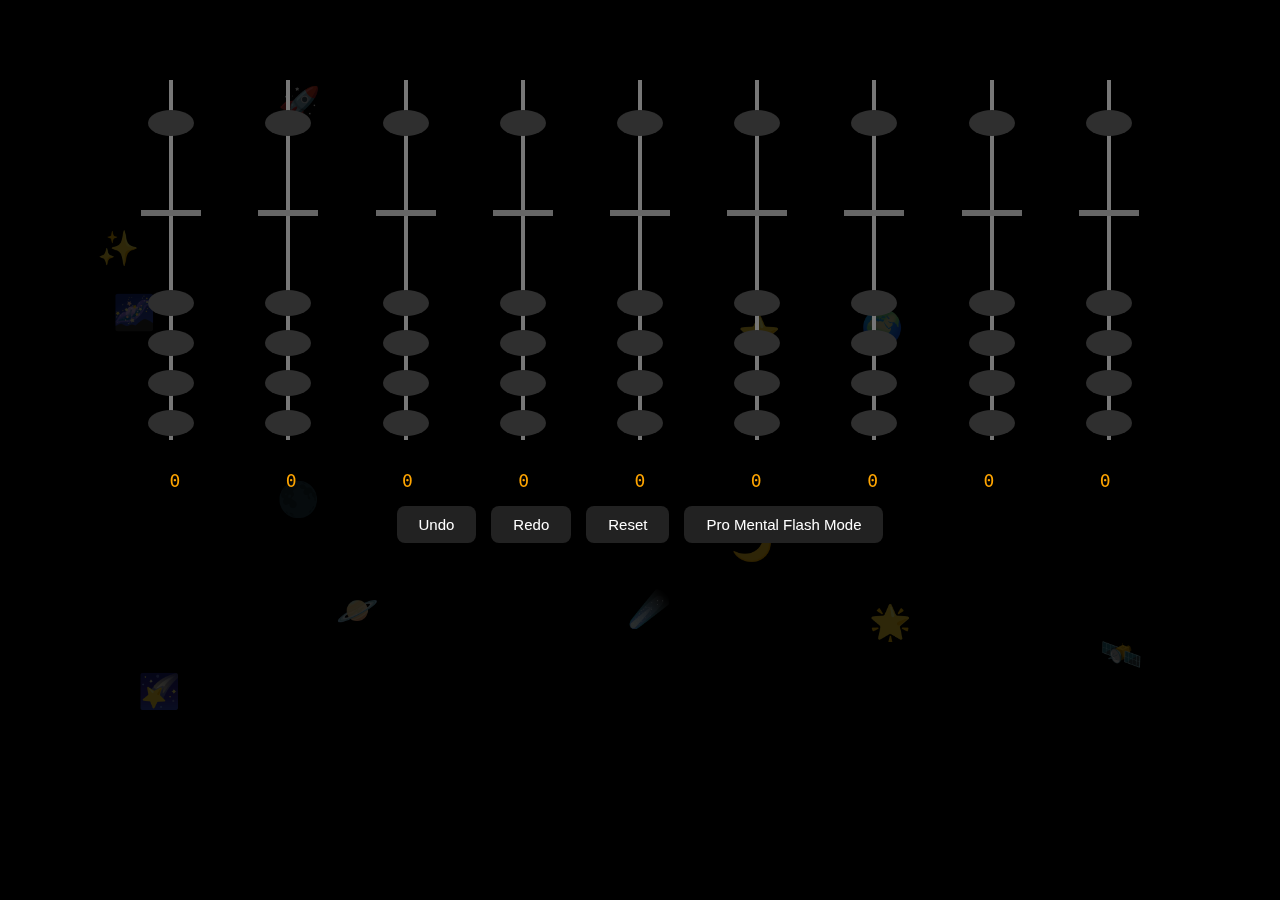
<file: index.html>
<!DOCTYPE html>
<html lang="id">
<head>
  <meta charset="UTF-8">
  <title>Soroban Interaktif</title>
  <link rel="stylesheet" href="style.css">
</head>
<body>

<div class="space-bg"></div>

<div class="soroban-container">
  <div class="soroban" id="soroban"></div>
  <div class="values" id="values"></div>

  <div class="controls">
    <button id="undoBtn">Undo</button>
    <button id="redoBtn">Redo</button>
    <button id="resetBtn">Reset</button>
    <button id="proModeBtn">Pro Mental Flash Mode</button>
  </div>
</div>

<!-- Overlay untuk Pro Mode -->
<div id="proOverlay" class="overlay hidden">
  <div class="overlay-content">
    <h2>Unlock Pro Mental Flash Mode</h2>
    <p>Bayar 20.000 Rupiah atau nonton 5 iklan untuk membuka sementara.</p>
    <button id="payBtn">Bayar 20.000 Rupiah</button>
    <button id="adBtn">Nonton 5 Iklan</button>
    <button id="closeOverlay">Tutup</button>
  </div>
</div>

<!-- Overlay untuk Opsi Mode -->
<div id="modeOverlay" class="overlay hidden">
  <div class="overlay-content">
    <h2>Pilih Operasi dan Level</h2>
    <div class="options-grid">
      <div class="option-group">
        <label class="option-label">Jenis Operasi:</label>
        <div class="radio-group">
          <label><input type="radio" name="operation" value="addition" checked> Addition</label>
          <label><input type="radio" name="operation" value="subtraction"> Subtraction</label>
          <label><input type="radio" name="operation" value="multiplication"> Multiplication</label>
          <label><input type="radio" name="operation" value="division"> Division</label>
        </div>
      </div>
      <div class="option-group">
        <label class="option-label">Level:</label>
        <div class="radio-group">
          <label><input type="radio" name="level" value="1" checked> Beginner (1 detik / angka)</label>
          <label><input type="radio" name="level" value="0.6"> Intermediate (0.6 detik)</label>
          <label><input type="radio" name="level" value="0.3"> Advanced (0.3 detik)</label>
          <label><input type="radio" name="level" value="0.15"> Extreme (0.15 detik)</label>
        </div>
      </div>
    </div>
    <button id="startBtn">Start</button>
    <button id="closeModeOverlay">Tutup</button>
  </div>
</div>

<!-- Overlay untuk Flash Mode -->
<div id="flashOverlay" class="overlay hidden">
  <div class="overlay-content">
    <div id="numberDisplay"></div>
    <div id="answerSection" class="hidden">
      <p>What’s the final answer?</p>
      <input type="number" id="answerInput">
      <button id="submitBtn">Submit</button>
      <div id="result"></div>
    </div>
    <button id="closeFlashOverlay">Tutup</button>
  </div>
</div>

<script src="script.js"></script>
</body>
</html>
</file>
<file: style.css>
* {
  box-sizing: border-box;
  user-select: none;
}

body {
  margin: 0;
  background: black;
  font-family: monospace;
  overflow: hidden;
}

/* ===============================
   EMOJI HIASAN LUAR ANGKASA
   =============================== */
.space-bg {
  position: fixed;
  inset: 0;
  pointer-events: none;
  z-index: 0;
}

.space-bg span {
  position: absolute;
  font-size: 34px;
  opacity: 0.18;
  animation: drift 12s linear infinite;
}

@keyframes drift {
  0%   { transform: translate(0, 0); }
  25%  { transform: translate(18px, -12px); }
  50%  { transform: translate(-14px, 16px); }
  75%  { transform: translate(16px, 12px); }
  100% { transform: translate(0, 0); }
}

/* ===============================
   SOROBAN
   =============================== */
.soroban-container {
  width: 90%;
  margin: 60px auto;
  position: relative;
  z-index: 5;
}

.soroban {
  display: flex;
  justify-content: space-evenly;
  padding: 20px;
}

/* kolom */
.column {
  position: relative;
  width: 60px;
  height: 360px;
}

/* batang */
.rod {
  position: absolute;
  left: 50%;
  top: 0;
  width: 4px;
  height: 100%;
  background: #777;
  transform: translateX(-50%);
}

/* beam (garis pembatas seperti sempoa asli) */
.divider {
  position: absolute;
  top: 130px;
  left: 0;
  width: 100%;
  height: 6px;
  background: #666;
}

/* bead */
.bead {
  position: absolute;
  left: 50%;
  width: 46px;
  height: 26px;
  background: #2f2f2f;
  border-radius: 50%;
  transform: translateX(-50%);
  cursor: pointer;
  transition: top 0.25s, box-shadow 0.25s, background 0.25s;
}

/* 🔥 BEAD AKTIF SEPERTI SINAR BINTANG (PERUBAHAN UTAMA) */
.bead.active {
  background: radial-gradient(circle, #FFD700 0%, #FFA500 50%, #FF8C00 100%);
  box-shadow:
    0 0 8px rgba(255, 215, 0, 0.8),
    0 0 16px rgba(255, 165, 0, 0.7),
    0 0 28px rgba(255, 140, 0, 0.6),
    inset 0 0 10px rgba(255, 255, 255, 0.5);
}

/* nilai */
.values {
  display: flex;
  justify-content: space-evenly;
  color: orange;
  margin-top: 10px;
  font-size: 18px;
}

/* tombol */
.controls {
  display: flex;
  justify-content: center;
  gap: 15px;
  margin-top: 15px;
}

.controls button {
  padding: 10px 22px;
  font-size: 15px;
  background: #222;
  color: white;
  border: none;
  border-radius: 8px;
  cursor: pointer;
}

.controls button:hover {
  background: #555;
}

/* ===============================
   OVERLAY UNTUK PRO MODE
   =============================== */
.overlay {
  position: fixed;
  inset: 0;
  background: rgba(0, 0, 0, 0.8);
  display: flex;
  justify-content: center;
  align-items: center;
  z-index: 10;
}

.overlay.hidden {
  display: none;
}

.overlay-content {
  background: #333;
  padding: 20px;
  border-radius: 10px;
  text-align: center;
  color: white;
  max-width: 500px;
  width: 90%;
}

.overlay-content button {
  margin: 10px;
  padding: 10px 20px;
  background: #555;
  color: white;
  border: none;
  border-radius: 5px;
  cursor: pointer;
}

.overlay-content button:hover {
  background: #777;
}

#numberDisplay {
  font-size: 48px;
  color: orange;
  margin: 20px 0;
}

#answerSection {
  margin-top: 20px;
}

#answerInput {
  padding: 10px;
  font-size: 18px;
  width: 100%;
  margin-bottom: 10px;
}

#result {
  margin-top: 10px;
  font-size: 18px;
}

/* ===============================
   PERBAIKAN LAYOUT OPSI PRO MODE
   =============================== */
.options-grid {
  display: grid;
  grid-template-columns: 1fr 1fr;
  gap: 20px;
  margin-bottom: 20px;
}

.option-group {
  display: flex;
  flex-direction: column;
  align-items: flex-start;
}

.option-label {
  font-weight: bold;
  margin-bottom: 10px;
  color: orange;
}

.radio-group {
  display: flex;
  flex-direction: column;
  gap: 8px;
}

.radio-group label {
  display: flex;
  align-items: center;
  cursor: pointer;
  padding: 5px;
  border-radius: 5px;
  transition: background 0.2s;
}

.radio-group label:hover {
  background: rgba(255, 255, 255, 0.1);
}

.radio-group input[type="radio"] {
  margin-right: 8px;
}
</file>
